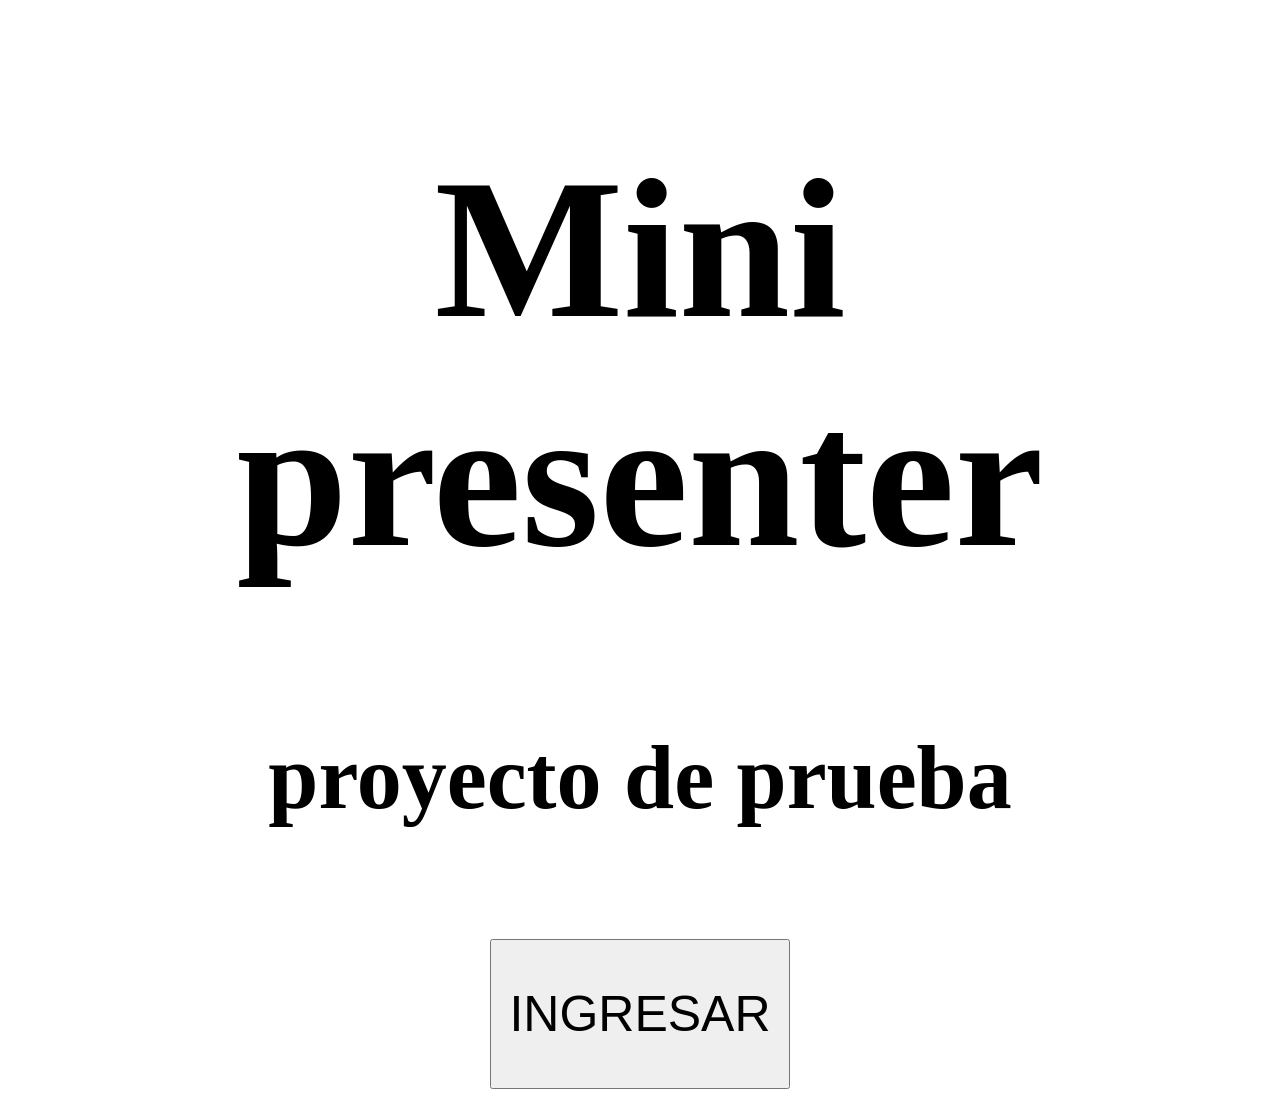
<file: mini-presenter/index.html>
<!DOCTYPE html>
<html lang="en">
<head>
    <meta charset="UTF-8">
    <meta name="Minipresenter" content="width=device-width, initial-scale=1.0">
    <title>Document</title>
    <script src="js/transition.js"></script>
    <style>
        h1{
            font-size: 200px;
            text-align: center;
        }

        h3{
            font-size: 90px;
            text-align: center;
        }
       
        button{
            width: 300px;
            height: 150px;
            margin: 20px;
            
        }

        div.bottomcenter {
            text-align: center;
            button {font-family: 'Arial'; font-size: 50px;}
        }

        body {
    transition: opacity 0.3s;
}

.fade-out {
    opacity: 0;
}
    </style>   
</head>

<body>
    <h1>Mini presenter</h1>
    <h3>proyecto de prueba</h3>
    <div class = bottomcenter>
        <button onclick="fadeToPage('projection.html')">INGRESAR</button>
    </div>
</body>
</html>
</file>
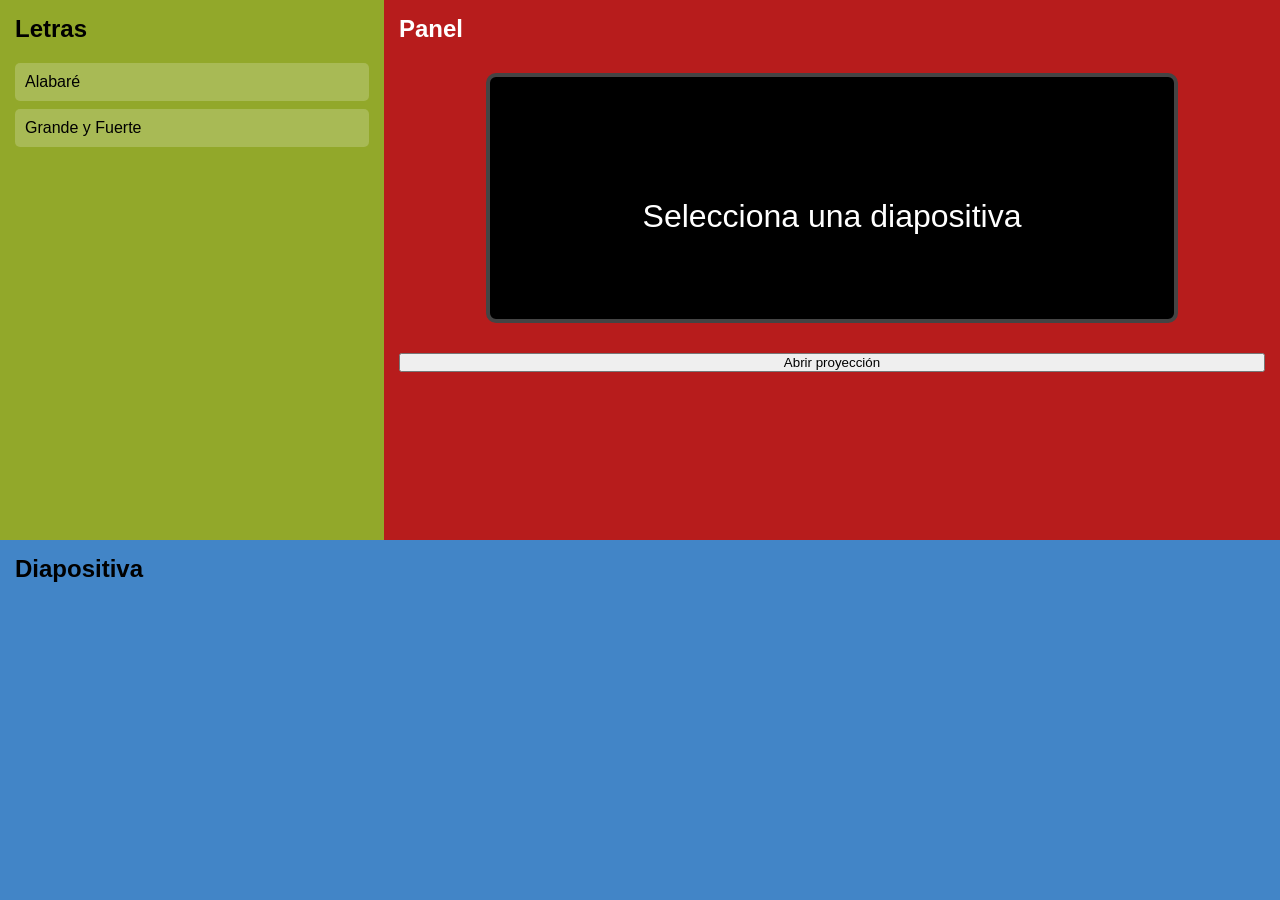
<file: mini-presenter/projection.html>
<!DOCTYPE html>
<html lang="es">
<head>
    <meta charset="UTF-8">
    <title>Proyector de Letras</title>
    <link rel="stylesheet" href="/mini-presenter/css/projection.css">
</head>
<body>

    <div id="contenedor">

        <div id="lista-canciones">

            <h2>Letras</h2>
            
            <ul id="canciones"></ul>
        </div>

        <div id="panel">
            <h2>Panel</h2>

                <div id="pantalla-preview">
                    <div id="contenido-preview">
                         Selecciona una diapositiva
                    </div>
            </div>

            <button onclick="abrirProyeccion()">
                 Abrir proyección
            </button>
        </div>

        <div id="diapositivas">
            <h2>Diapositiva</h2>

            <div id="slides"></div>
        </div>

    </div>

    <script src="/mini-presenter/js/projection.js"></script>

</body>
</html>
</file>
<file: mini-presenter/css/projection.css>
* {
    margin: 0;
    padding: 0;
    box-sizing: border-box;
}

body {
    font-family: Arial, sans-serif;
    height: 100vh;
}

#contenedor {
    display: grid;
    grid-template-columns: 30% 70%;
    grid-template-rows: 60% 40%;
    height: 100vh;
}

#lista-canciones {
    background: #92a82a;
    padding: 15px;
    overflow-y: auto;
}

#diapositivas {
    background: #4285c7;
    grid-column: 1 / 3;
    padding: 15px;
    overflow-x: auto;
}

#canciones {
    list-style: none;
    margin-top: 20px;
}

#canciones li {
    background: rgba(255,255,255,0.2);
    padding: 10px;
    margin-bottom: 8px;
    cursor: pointer;
    border-radius: 5px;
}

#canciones li:hover {
    background: rgba(255,255,255,0.4);
}

#texto-completo {
    white-space: pre-wrap;
    font-size: 18px;
    margin-top: 20px;
}

#slides {
    display: flex;
    gap: 15px;
    margin-top: 20px;
}

.slide {
    min-width: 300px;
    background: white;
    padding: 20px;
    border-radius: 8px;
    font-size: 22px;
    text-align: center;
}

#botonproyección{
    margin: 390px 0px 0px 600px;
    padding: 20px 20px;
    border: none;
    border-radius: 15px;
    cursor: pointer;
}

#panel{
    background: #b71c1c;
    color: white;
    padding: 15px;

    display: flex;
    flex-direction: column;
}

#pantalla-preview{
    width: 80%;
    height: 250px;

    margin: 30px auto;

    background: black;

    border: 4px solid #444;
    border-radius: 10px;

    display: flex;
    justify-content: center;
    align-items: center;

    overflow: hidden;
}

#contenido-preview{
    color: white;

    font-size: 32px;
    text-align: center;

    white-space: pre-line;

    padding: 20px;
}
</file>
